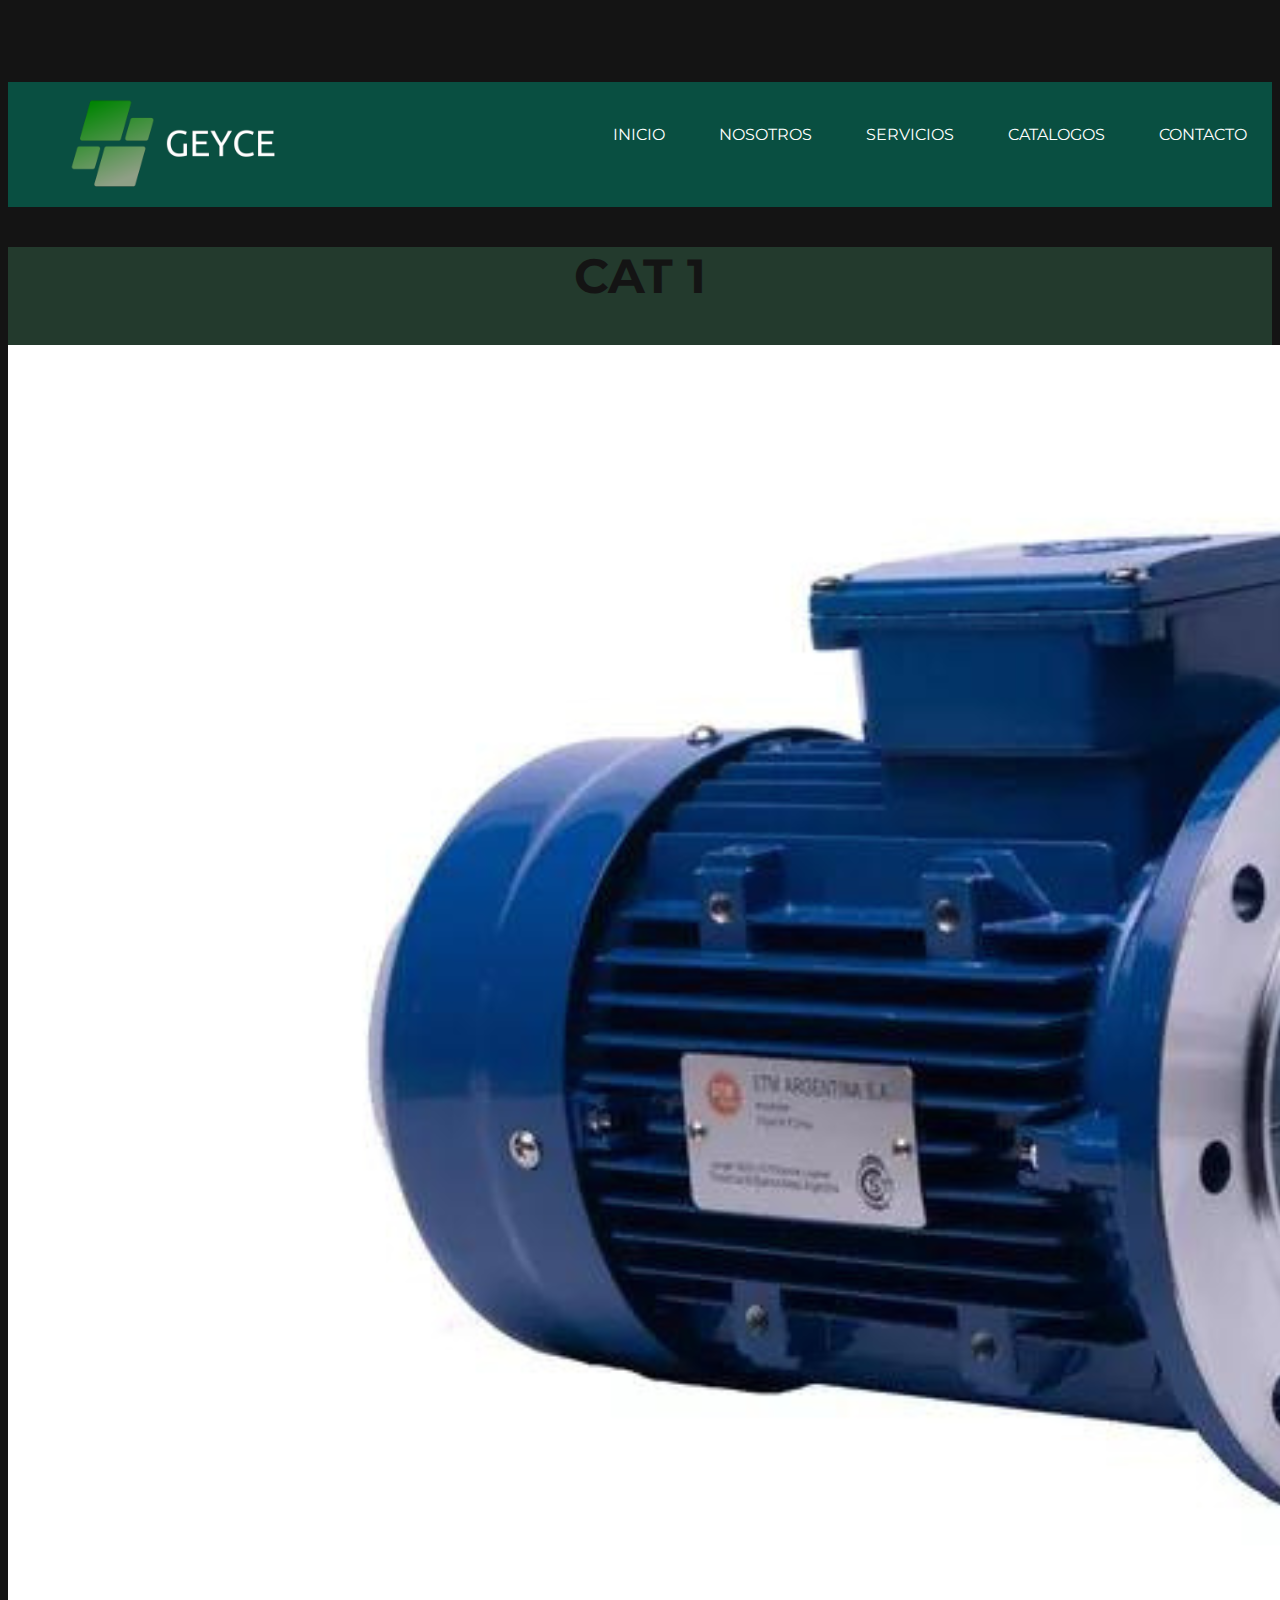
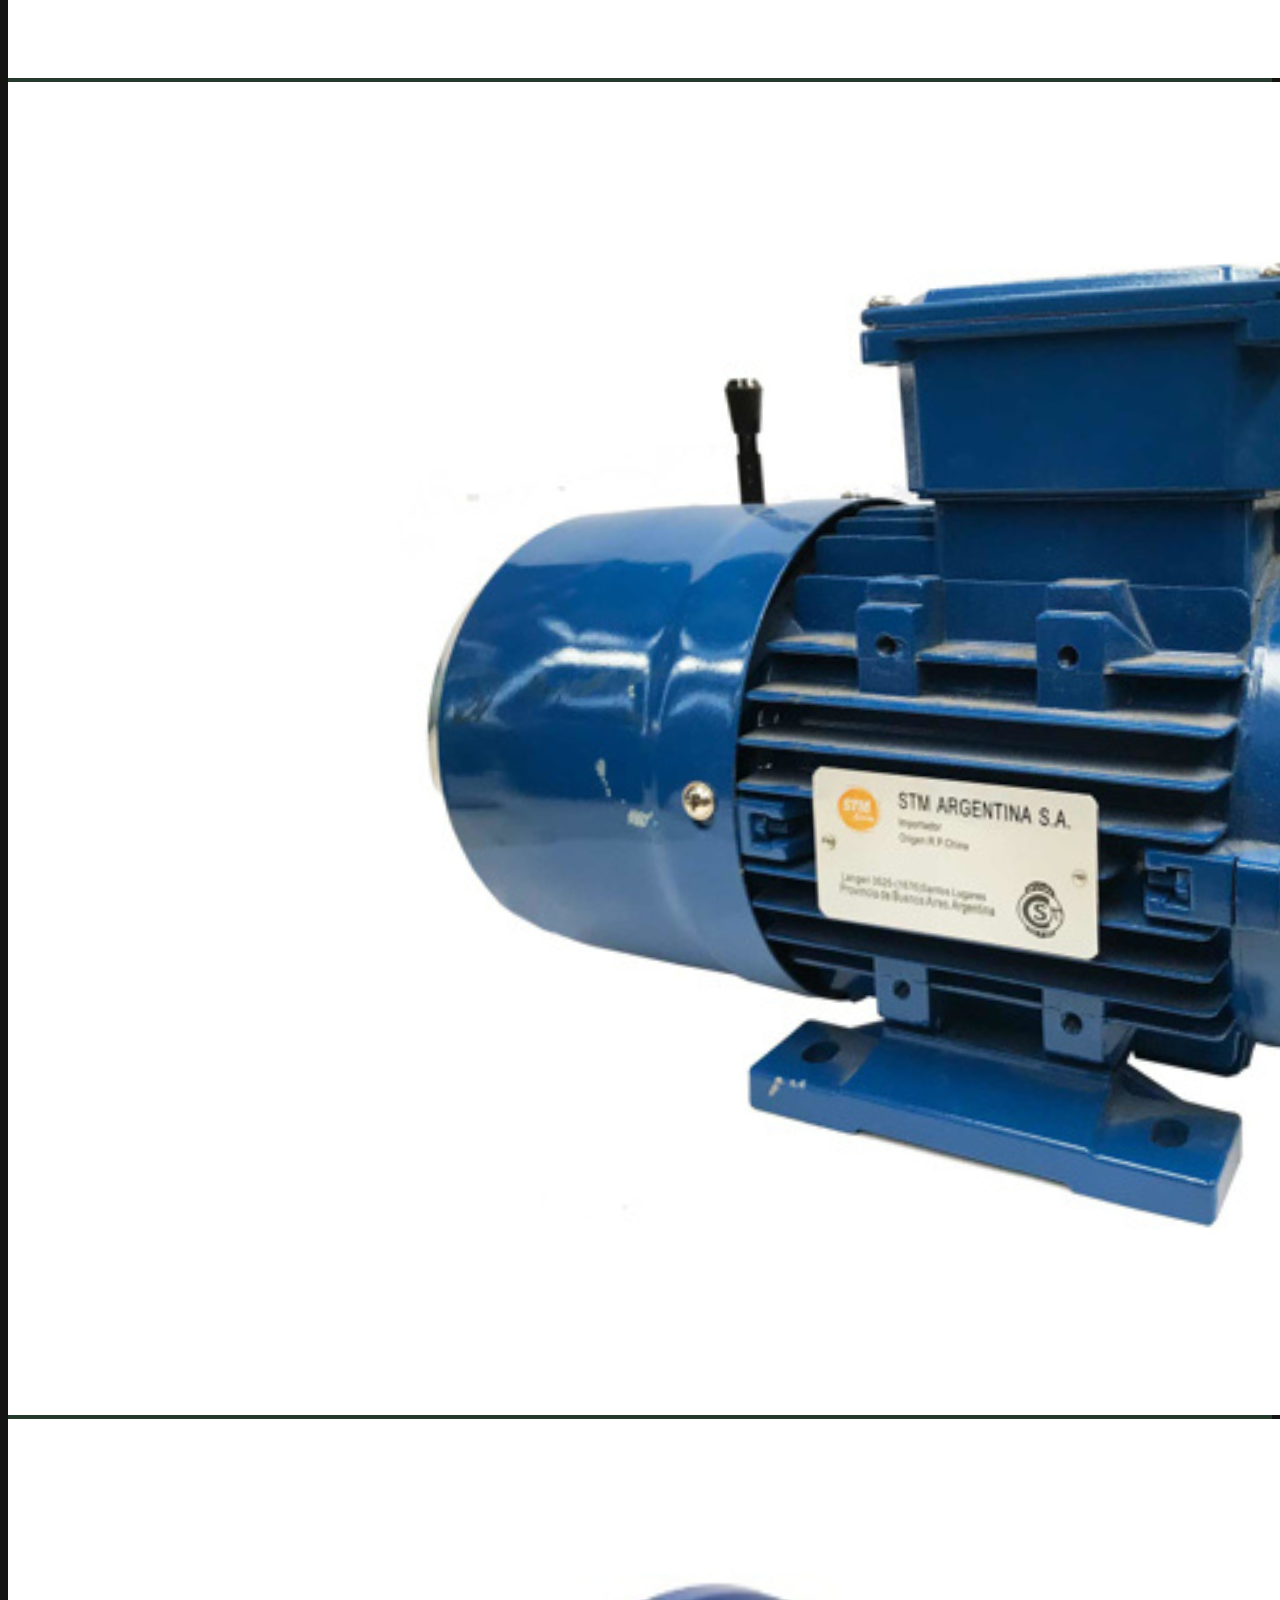
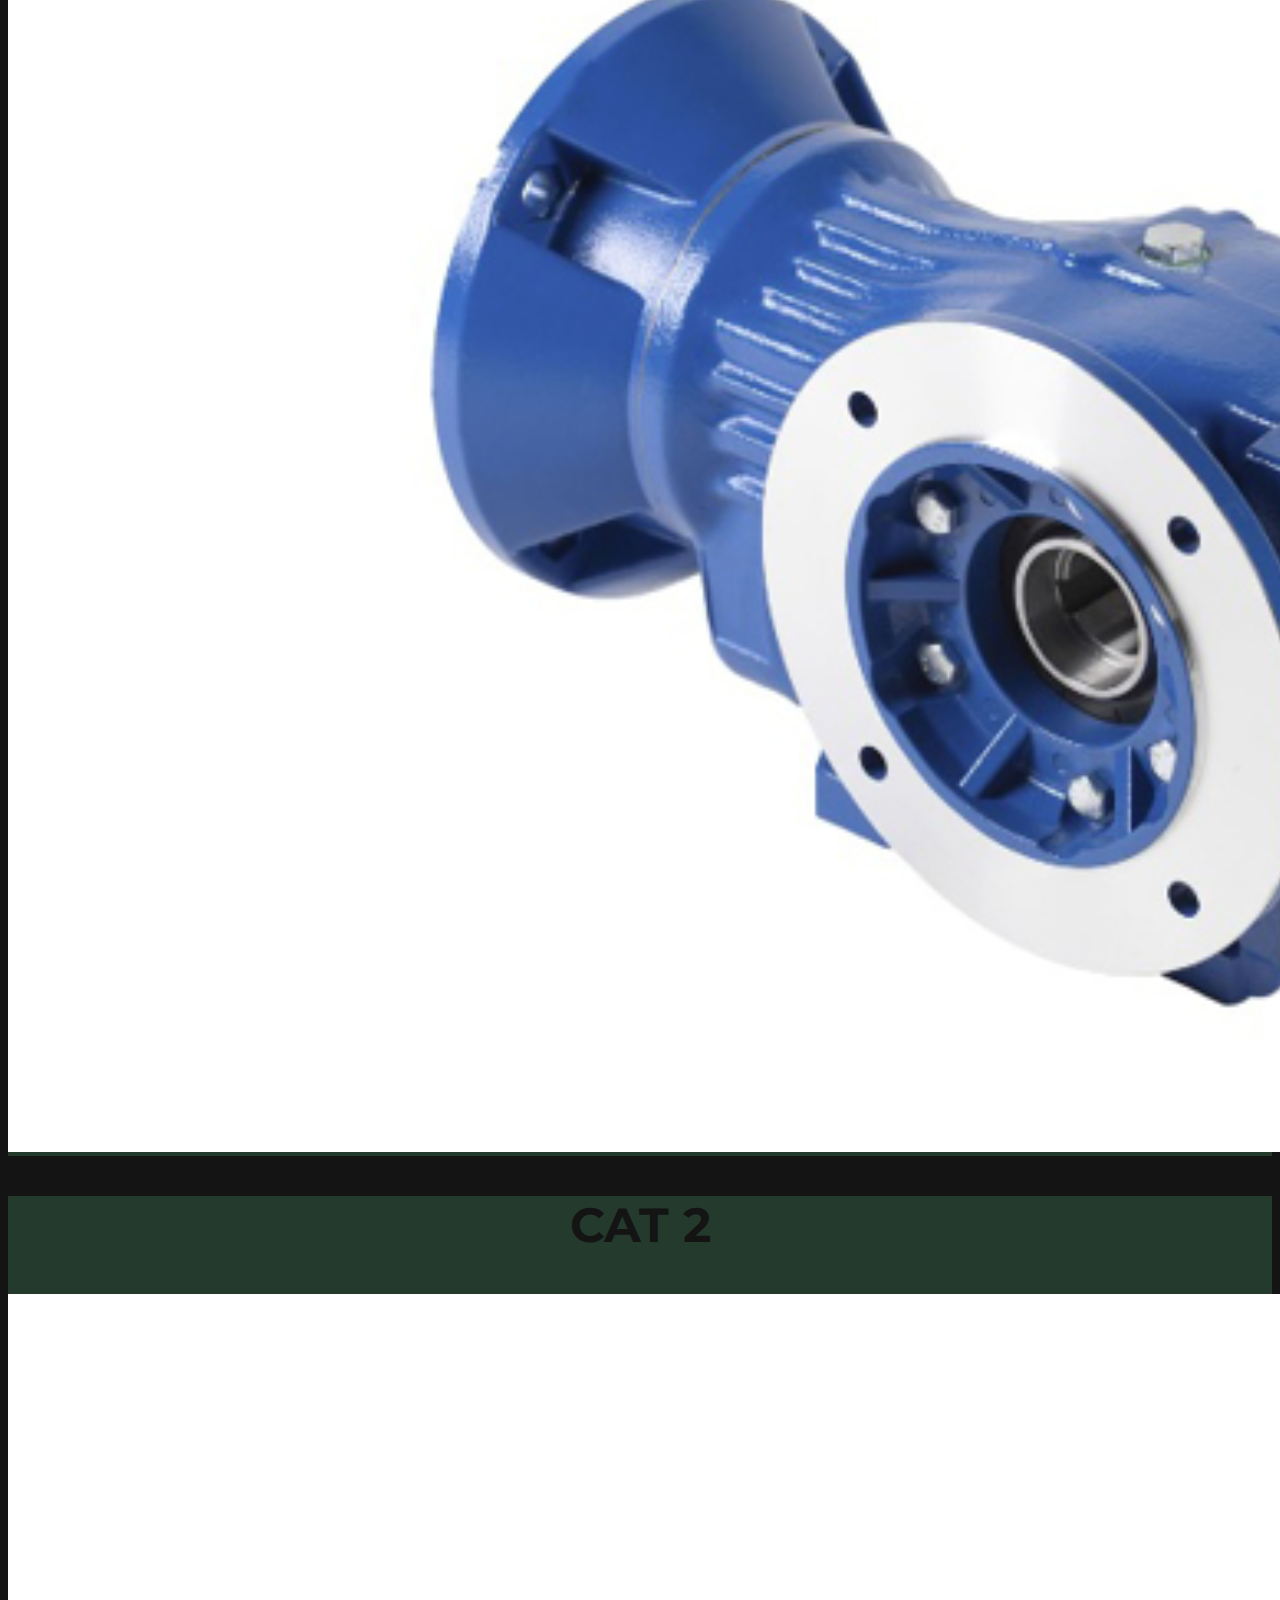
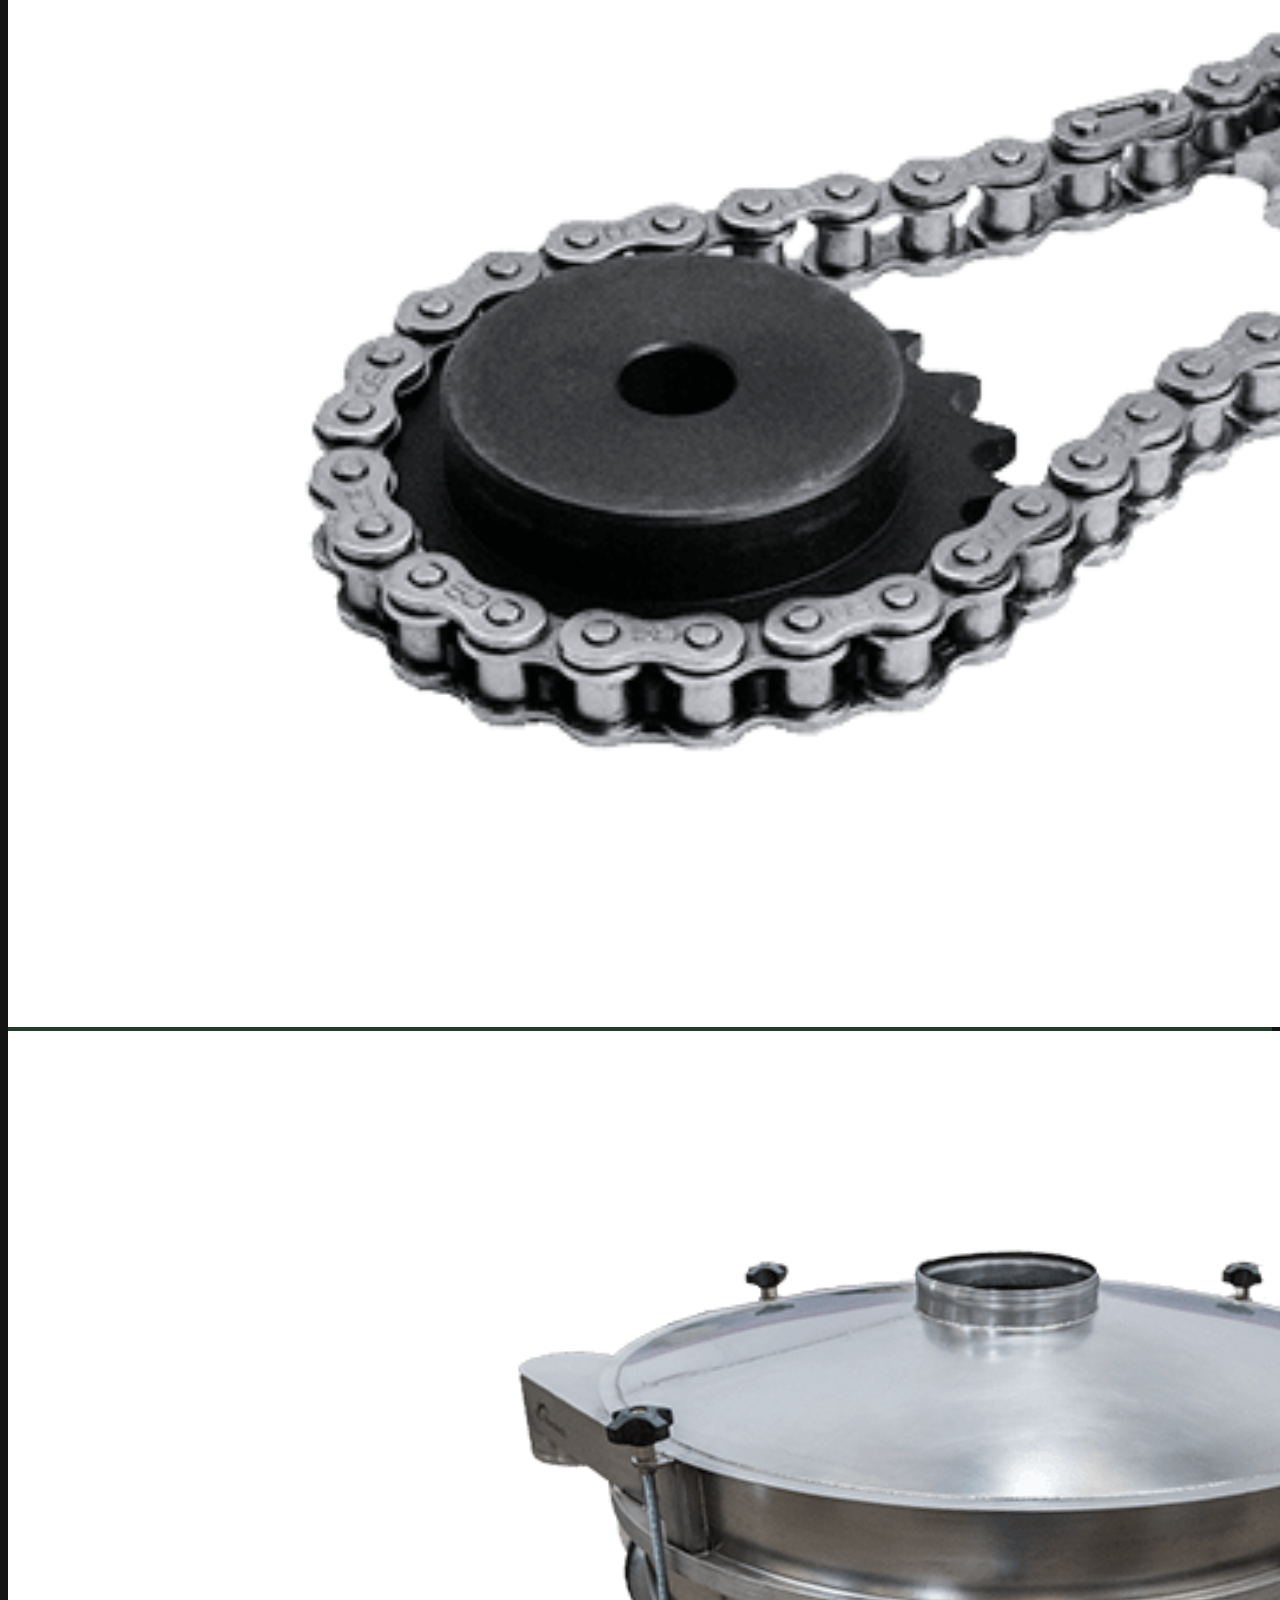
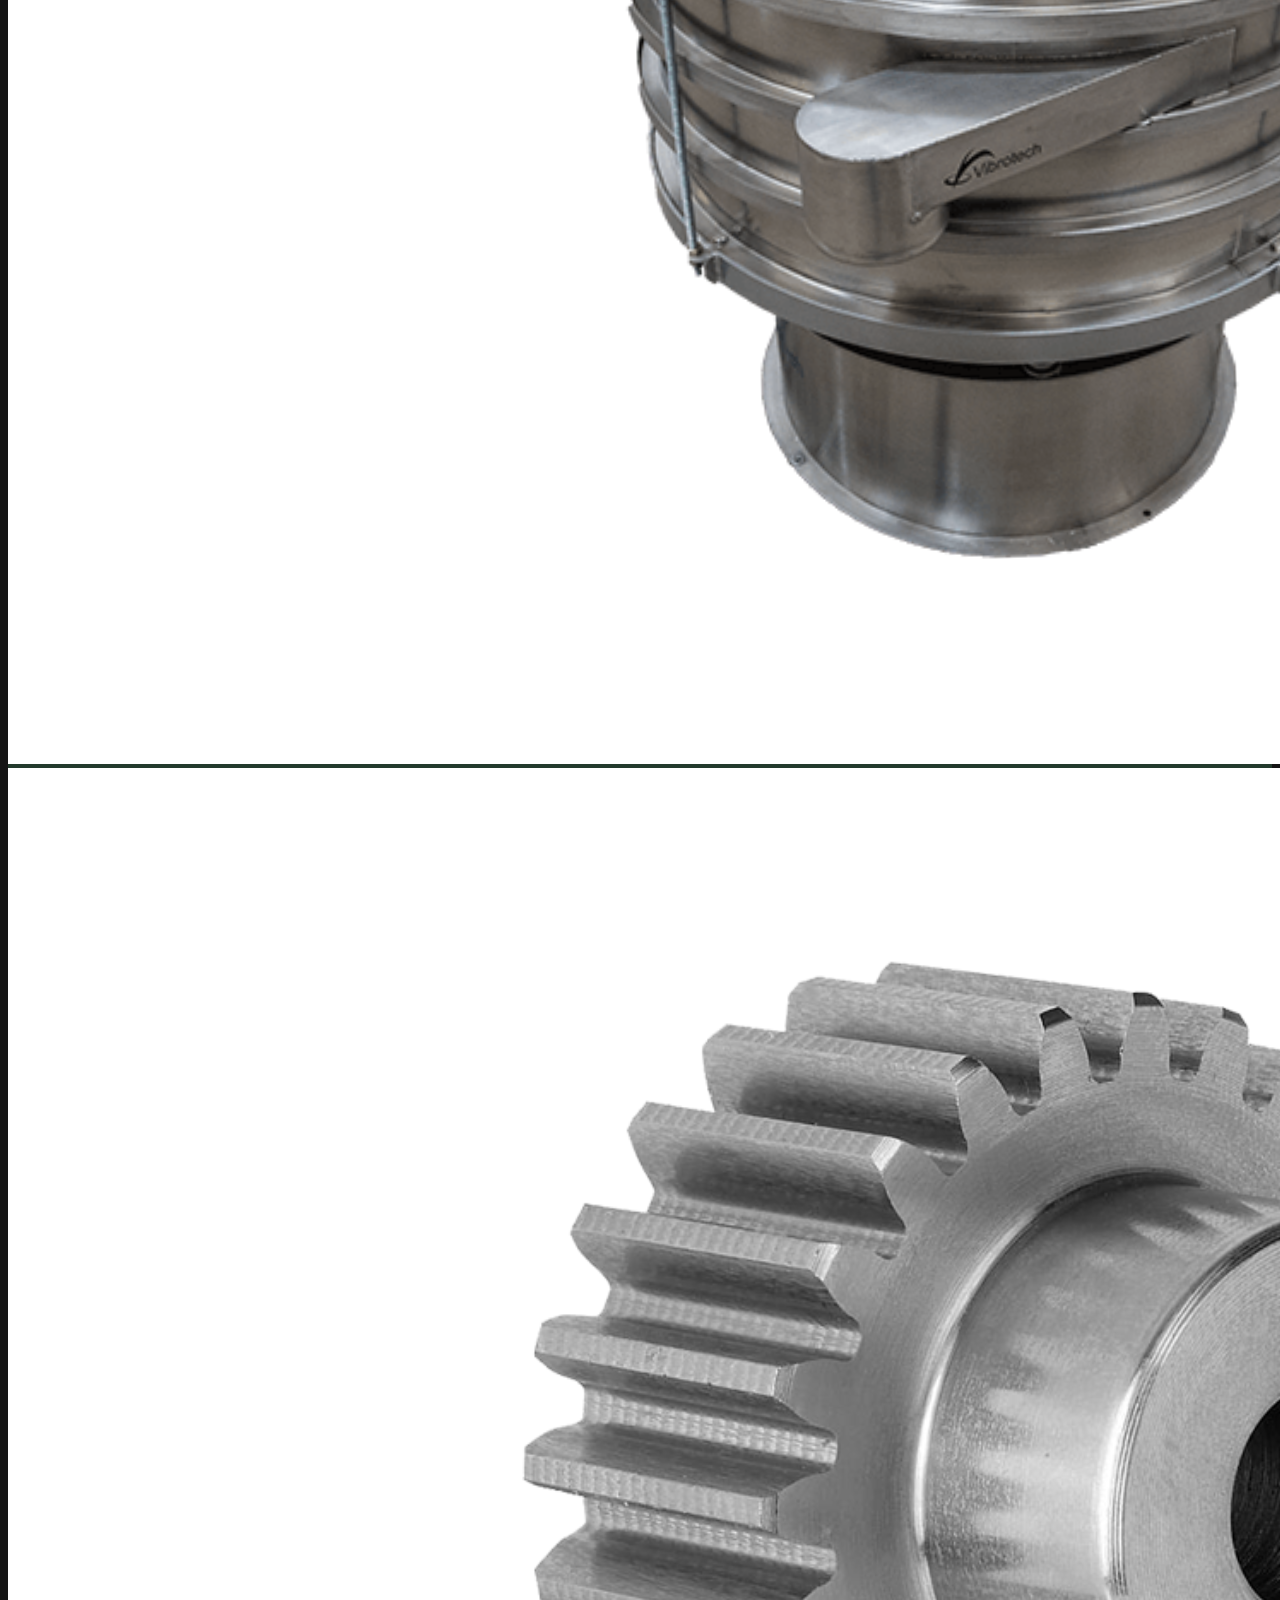
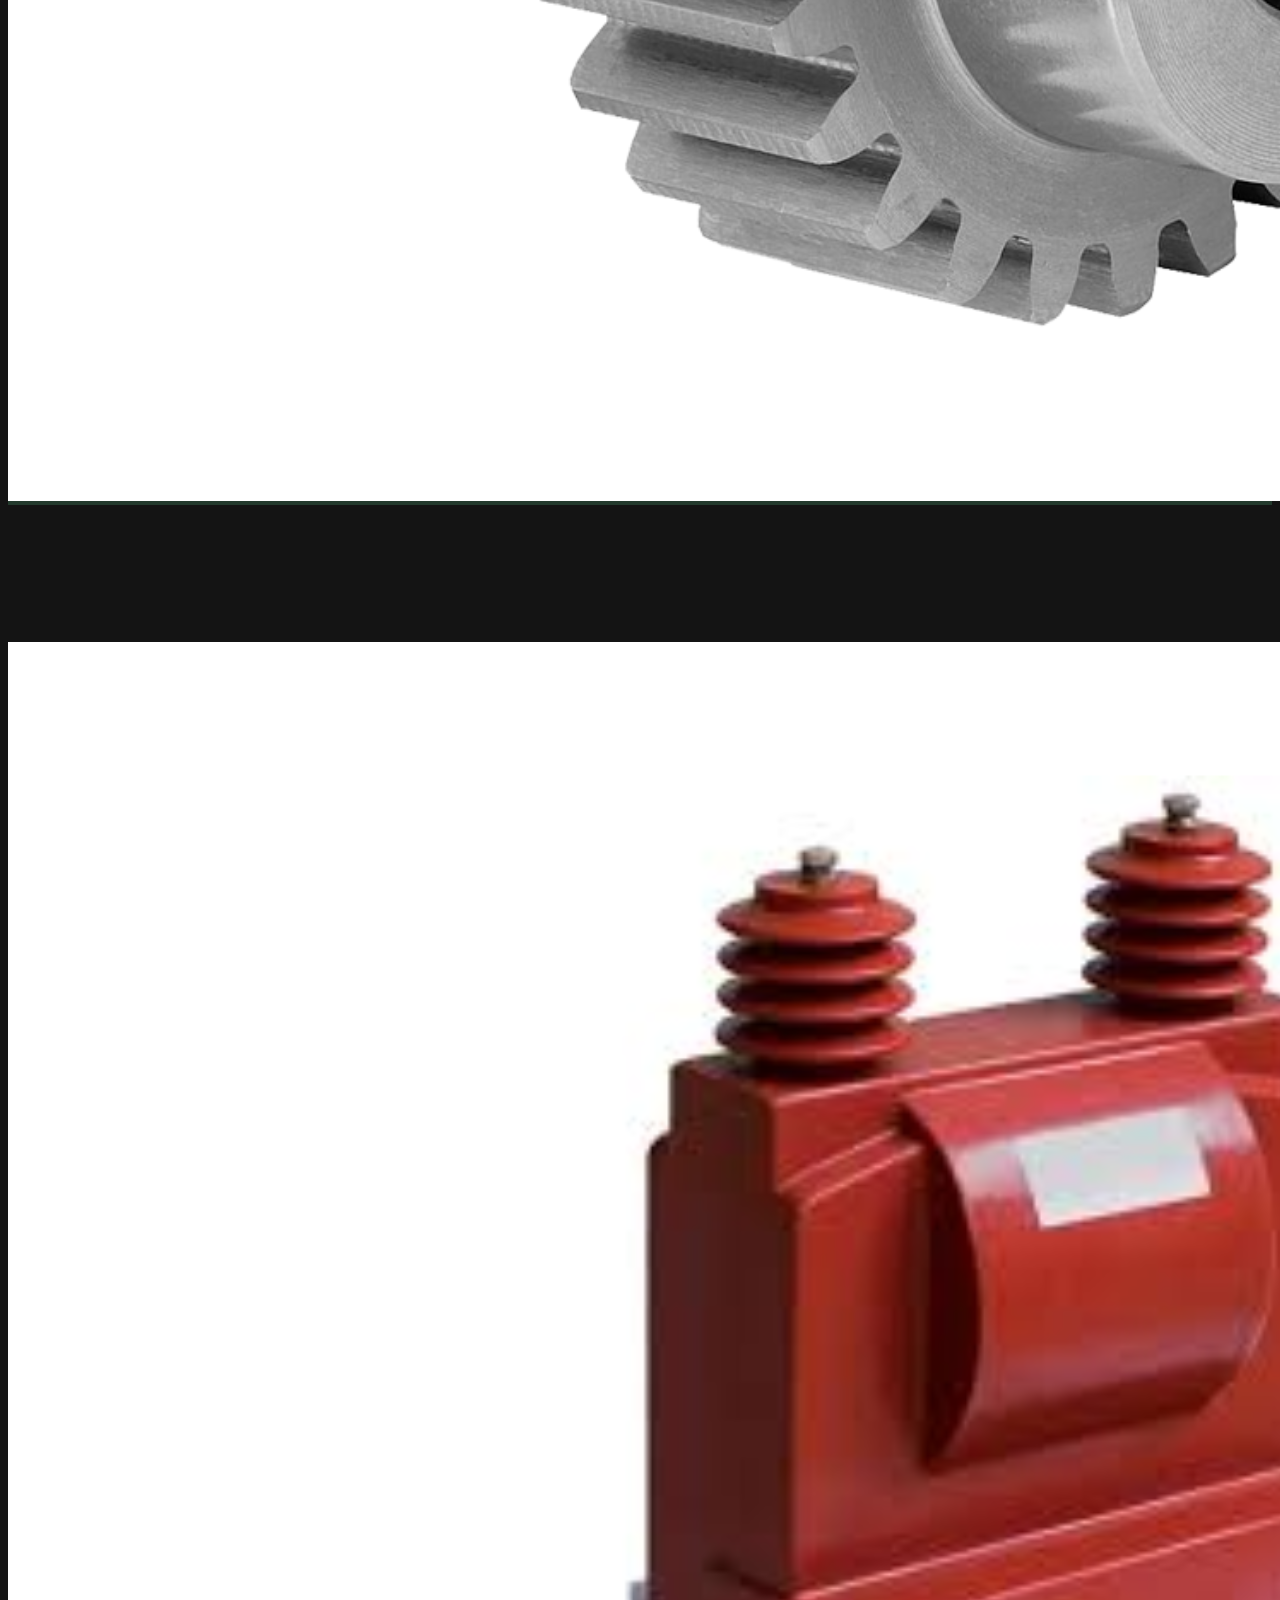
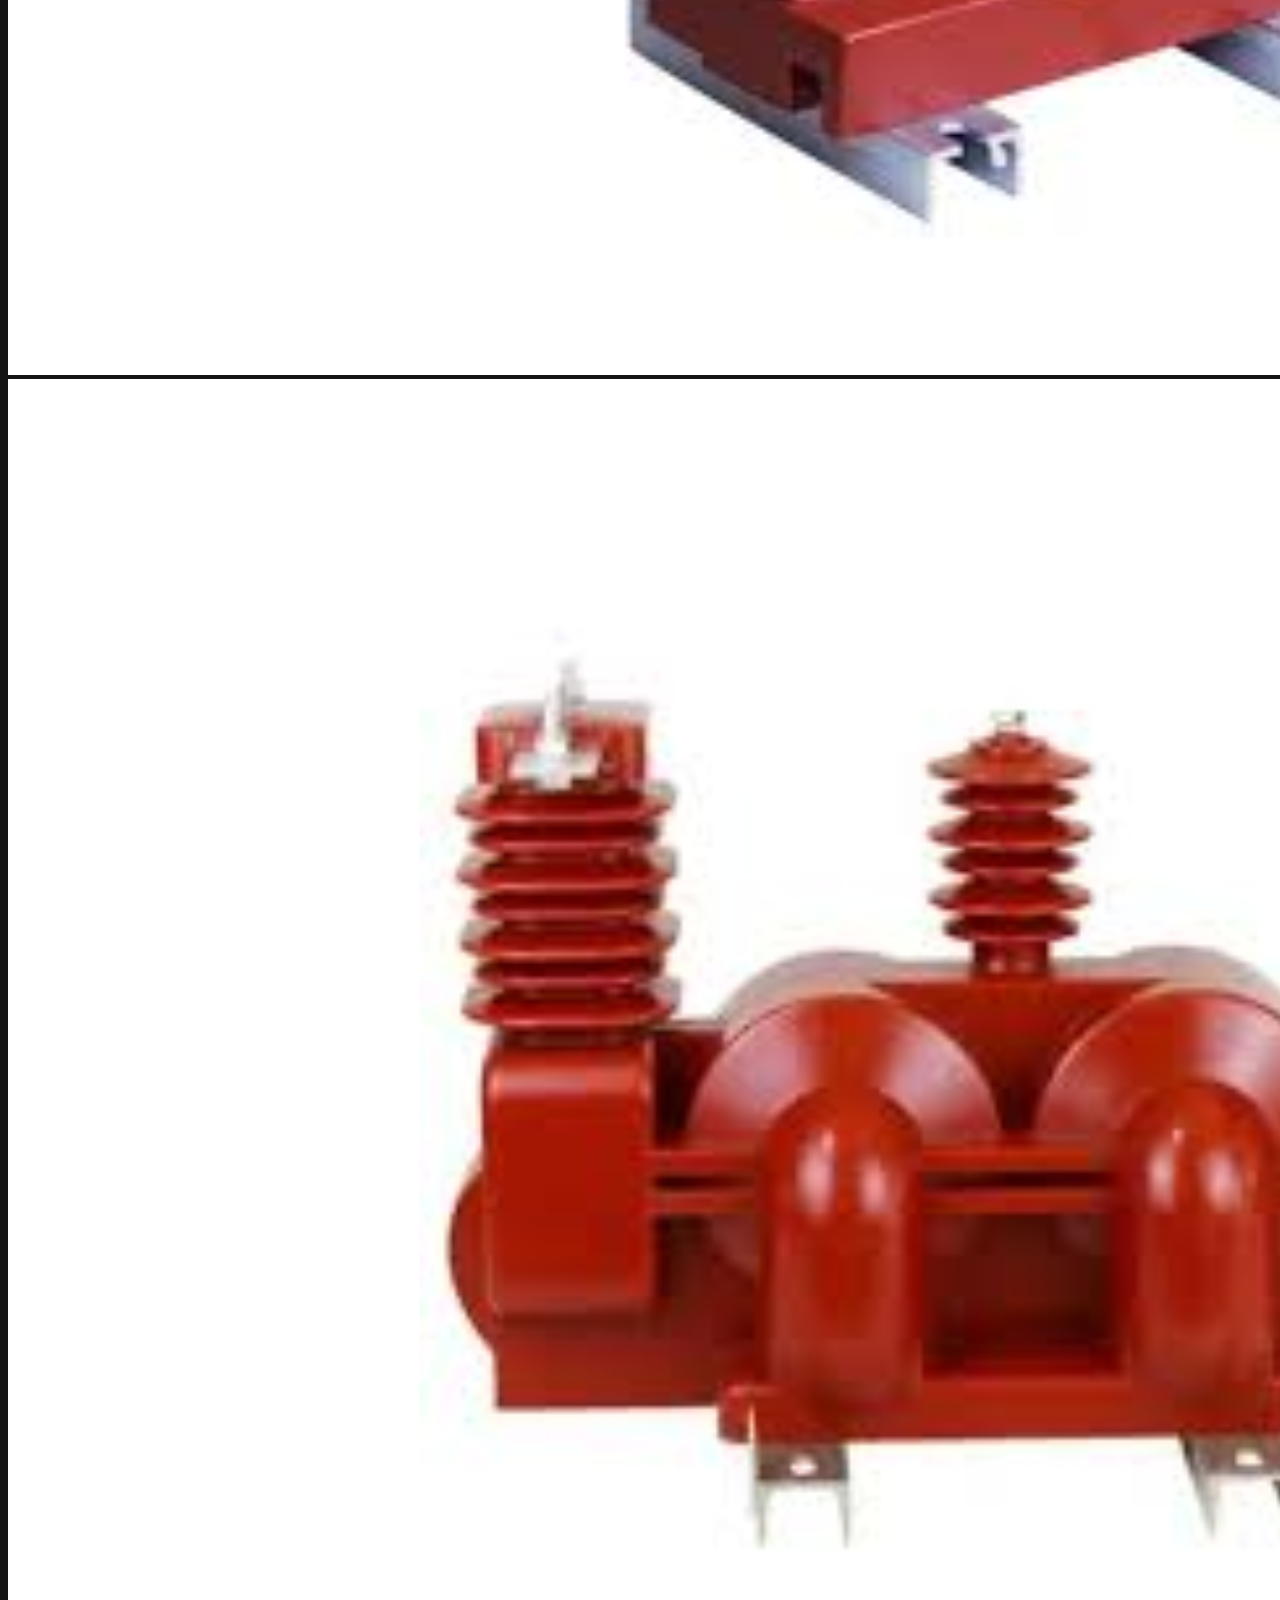
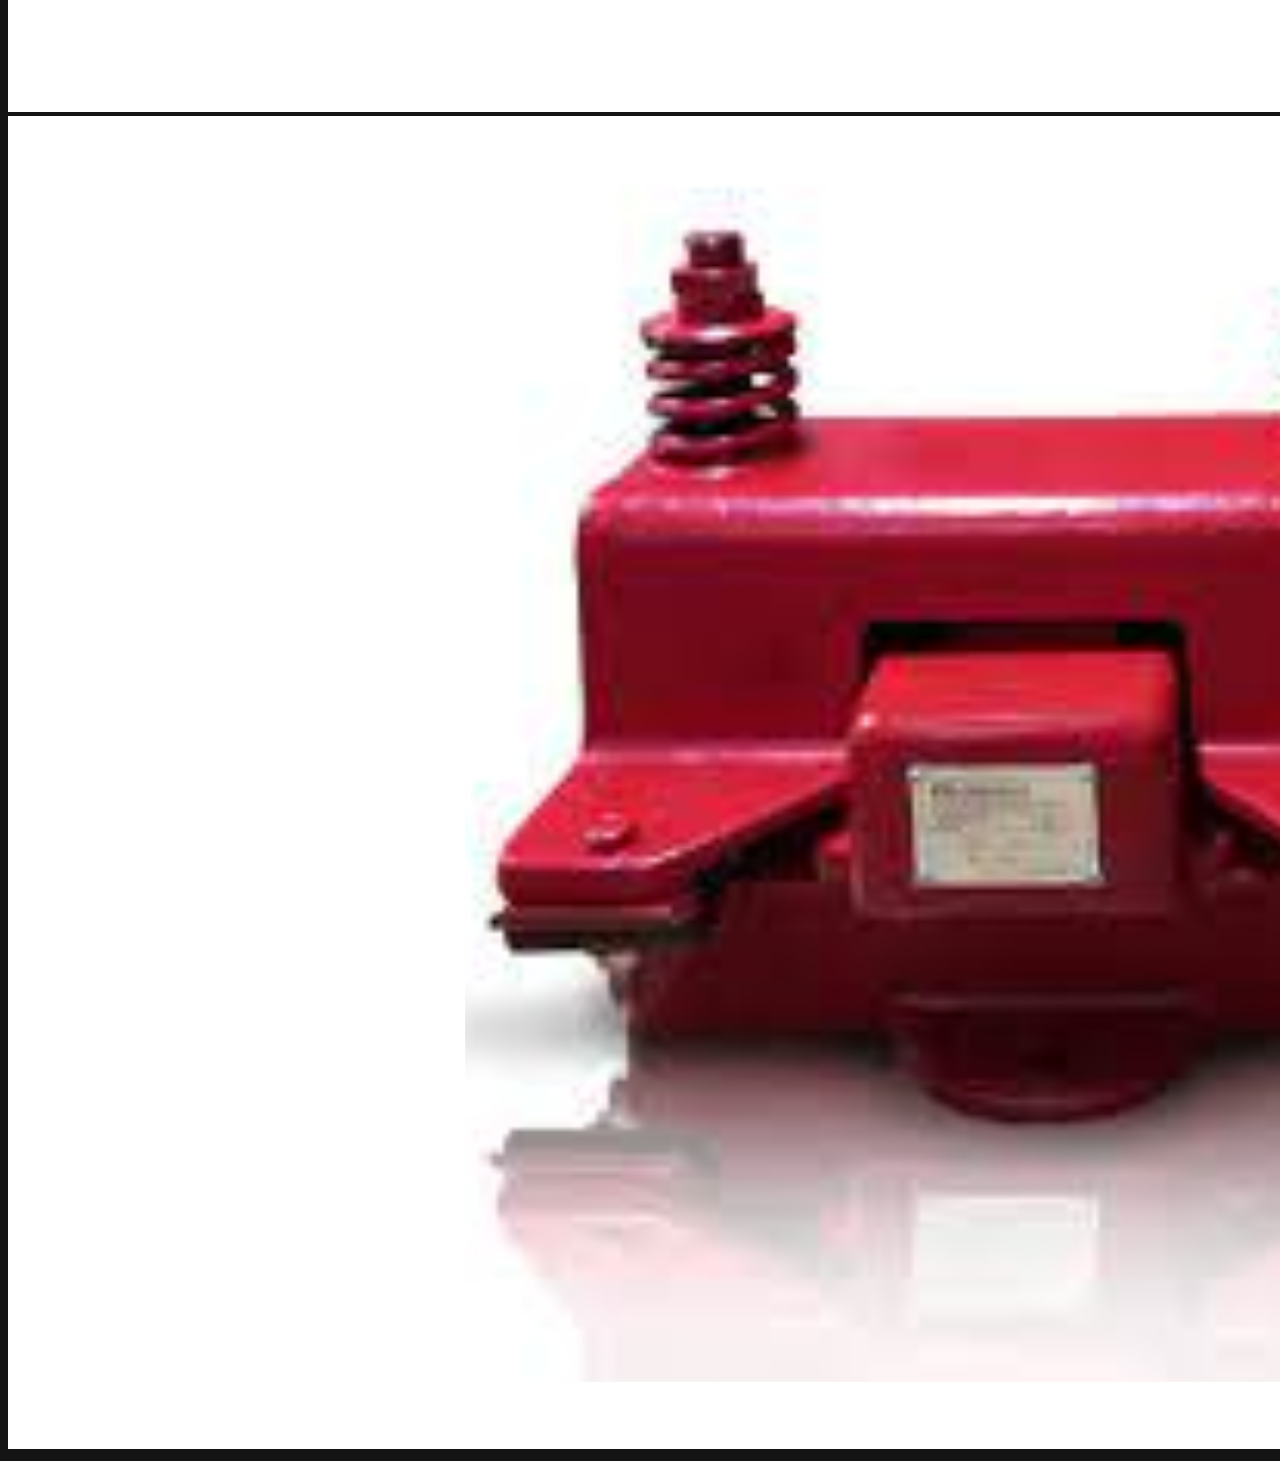
<file: catalogos.html>
<!DOCTYPE html>
<html lang="es">
<head>
    <meta charset="UTF-8">
    <meta name="viewport" content="width=device-width, initial-scale=1.0">
    <meta http-equiv="X-UA-Compatible" content="IE=edge">
    <link href="https://fonts.googleapis.com/css2?family=Montserrat:wght@400;700&display=swap" rel="stylesheet">
    <link rel="stylesheet" href="styles.css">

    <title>Geyce</title>

    <!-- CSS -->
    <link rel="stylesheet" href="styles.css">

</head>

<body>
    <header>
        <h1>GEYCE</h1>
        <nav>
            <img src="images/logo geyce l blanco.png" alt="Logo GEYCE" class="logo">
            <ul>
                <li class="pagina-inactiva"><a href="index.html">INICIO</a></li>
                <li class="pagina-inactiva"><a href="nosotros.html">NOSOTROS</a></li>
                <li class="pagina-inactiva"><a href="servicios.html">SERVICIOS</a></li>     
                <li class="pagina-activa"><a href="catalogos.html">CATALOGOS</a></li>
                <li class="pagina-inactiva"><a href="contacto.html">CONTACTO</a></li>
            </ul>
        </nav>
    </header>
    <main>
        <section class="fondo-verde">
            <h2>CAT 1</h2>
            <img src="images/5.png" alt="Motor 1">
            <img src="images/6.png" alt="Motor 2">
            <img src="images/4.png" alt="Motor 3">
        </section>
        <section class="fondo-verde">
            <h2>CAT 2</h2>
            <img src="images/1.png" alt="Cadena 1">
            <img src="images/3.png" alt="Cadena 2">
            <img src="images/2.png" alt="Cadena 3">
        </section>
        <section class="fondo-verde"></section>
            <h2>CAT 3</h2>
            <img src="images/7.png" alt="Vibrador 1">
            <img src="images/8.png" alt="Vibrador 2">
            <img src="images/9.png" alt="Vibrador 3">
        </section>
    </main>
</body>
</html>
</file>
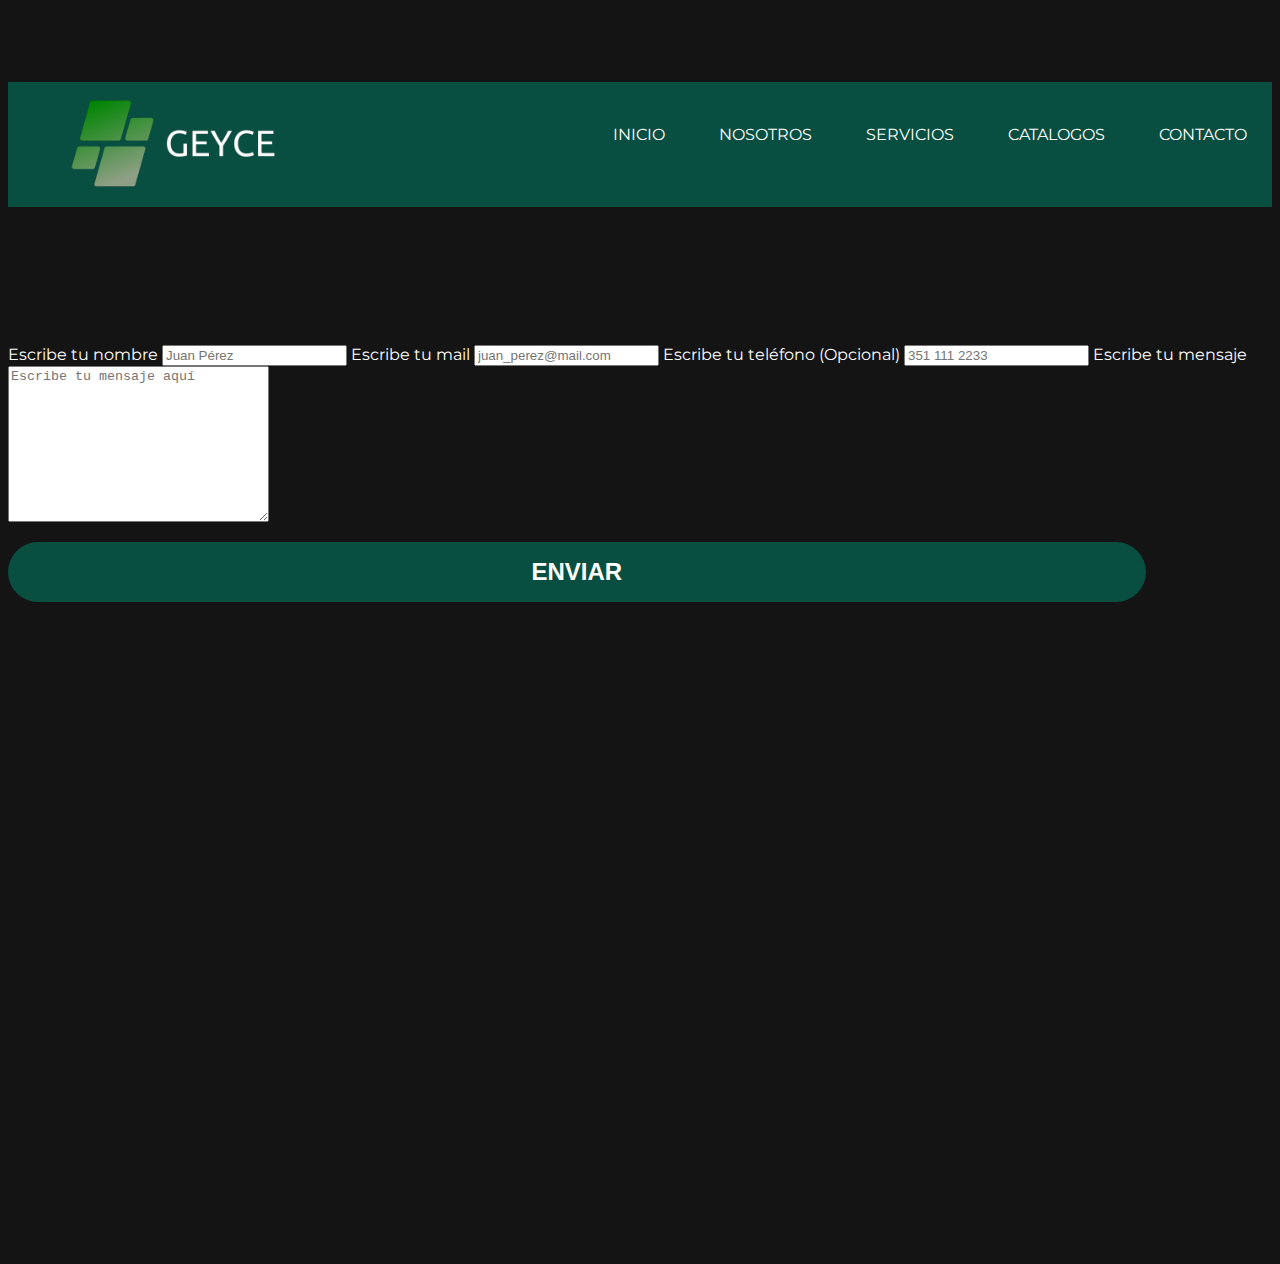
<file: contacto.html>
<!DOCTYPE html>
<html lang="es">
<head>
    <meta charset="UTF-8">
    <meta name="viewport" content="width=device-width, initial-scale=1.0">
    <meta http-equiv="X-UA-Compatible" content="IE=edge">
    <link href="https://fonts.googleapis.com/css2?family=Montserrat:wght@400;700&display=swap" rel="stylesheet">
    <link rel="stylesheet" href="styles.css">

    <title>Geyce</title>

    <!-- CSS -->
    <link rel="stylesheet" href="styles.css">

</head>

<body>
    <header>
        <h1>GEYCE</h1>
        <nav>
            <img src="images/logo geyce l blanco.png" alt="Logo GEYCE" class="logo">
            <ul>
                <li class="pagina-inactiva"><a href="index.html">INICIO</a></li>
                <li class="pagina-inactiva"><a href="nosotros.html">NOSOTROS</a></li>
                <li class="pagina-inactiva"><a href="servicios.html">SERVICIOS</a></li>     
                <li class="pagina-inactiva"><a href="catalogos.html">CATALOGOS</a></li>
                <li class="pagina-activa"><a href="contacto.html">CONTACTO</a></li>
            </ul>
        </nav>
        <h2>Contacto</h2>
    </header>
    <main>
        <section>
            <div>
                <form action="form.php" method="post">
                    <label for="nombre">Escribe tu nombre</label>
                    <input type="text" name="nombre" id="nombre" placeholder="Juan Pérez">
                    
                    <label for="mail">Escribe tu mail</label>
                    <input type="email" name="mail" id="mail" placeholder="juan_perez@mail.com">

                    <label for="telefono">Escribe tu teléfono (Opcional)</label>
                    <input type="tel" name="telefono" id="telefono" placeholder="351 111 2233">

                    <label for="comentarios">Escribe tu mensaje</label>
                    <textarea name="comentarios" id="comentarios" cols="30" rows="10" placeholder="Escribe tu mensaje aquí"></textarea>
                    
                    <input class="boton" type="submit" value="ENVIAR">
                </form>
            </div>
        </section>
        <section>
            <h2>Ubicación</h2>
            <iframe src="https://www.google.com/maps/embed?pb=!1m18!1m12!1m3!1d3407.661997200323!2d-64.21920402501604!3d-31.340706492595736!2m3!1f0!2f0!3f0!3m2!1i1024!2i768!4f13.1!3m3!1m2!1s0x943299673d48358d%3A0x214ebf879048061d!2sDe%20los%20Latinos%206469%2C%20C%C3%B3rdoba!5e0!3m2!1ses-419!2sar!4v1717484099784!5m2!1ses-419!2sar" width="600" height="450" style="border:0;" allowfullscreen="" loading="lazy" referrerpolicy="no-referrer-when-downgrade"></iframe>
        </section>
        <section>
            <p>Lorem ipsum, dolor sit amet consectetur adipisicing elit. Nam quaerat sapiente consectetur ad, repellendus sunt ipsum blanditiis minima consequatur quasi accusantium exercitationem maxime, accusamus repudiandae dolor, vero voluptatum tempora illo.</p>
        </section>
    </main>
</body>
</html>
</file>
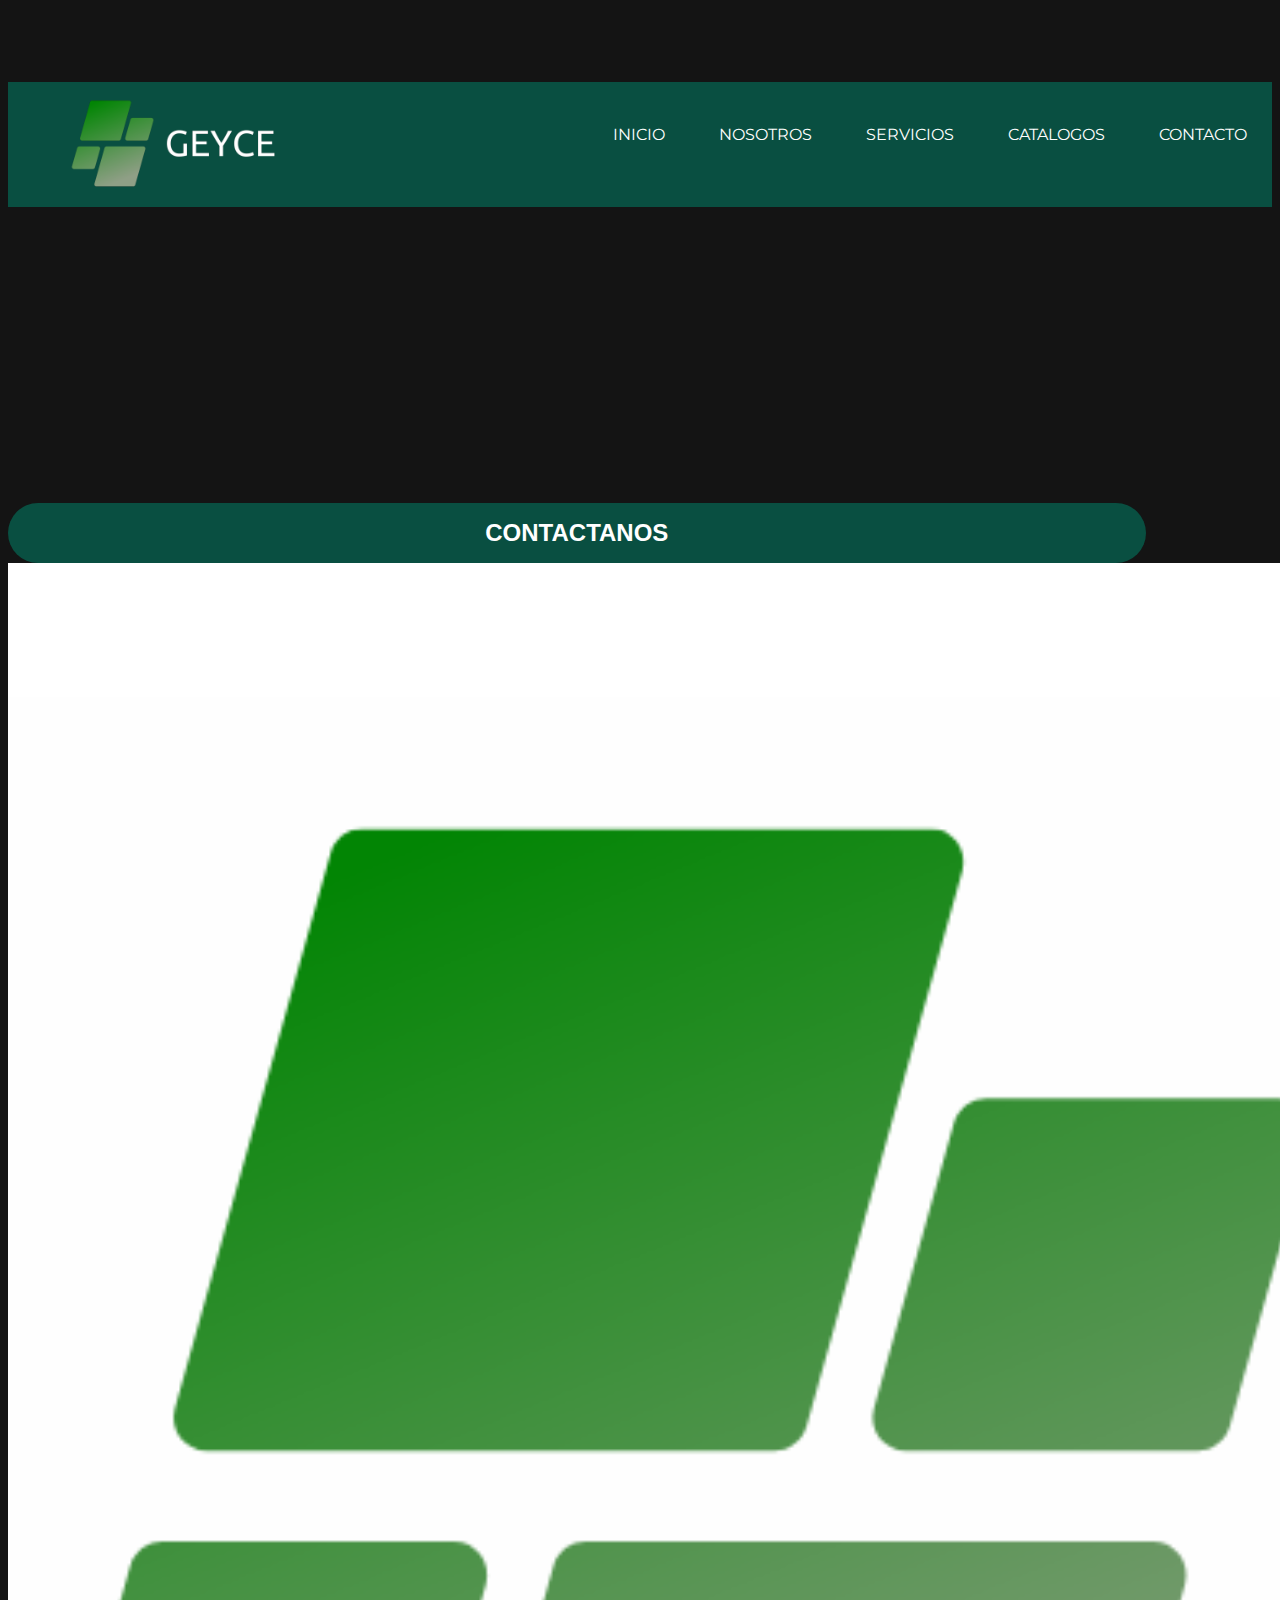
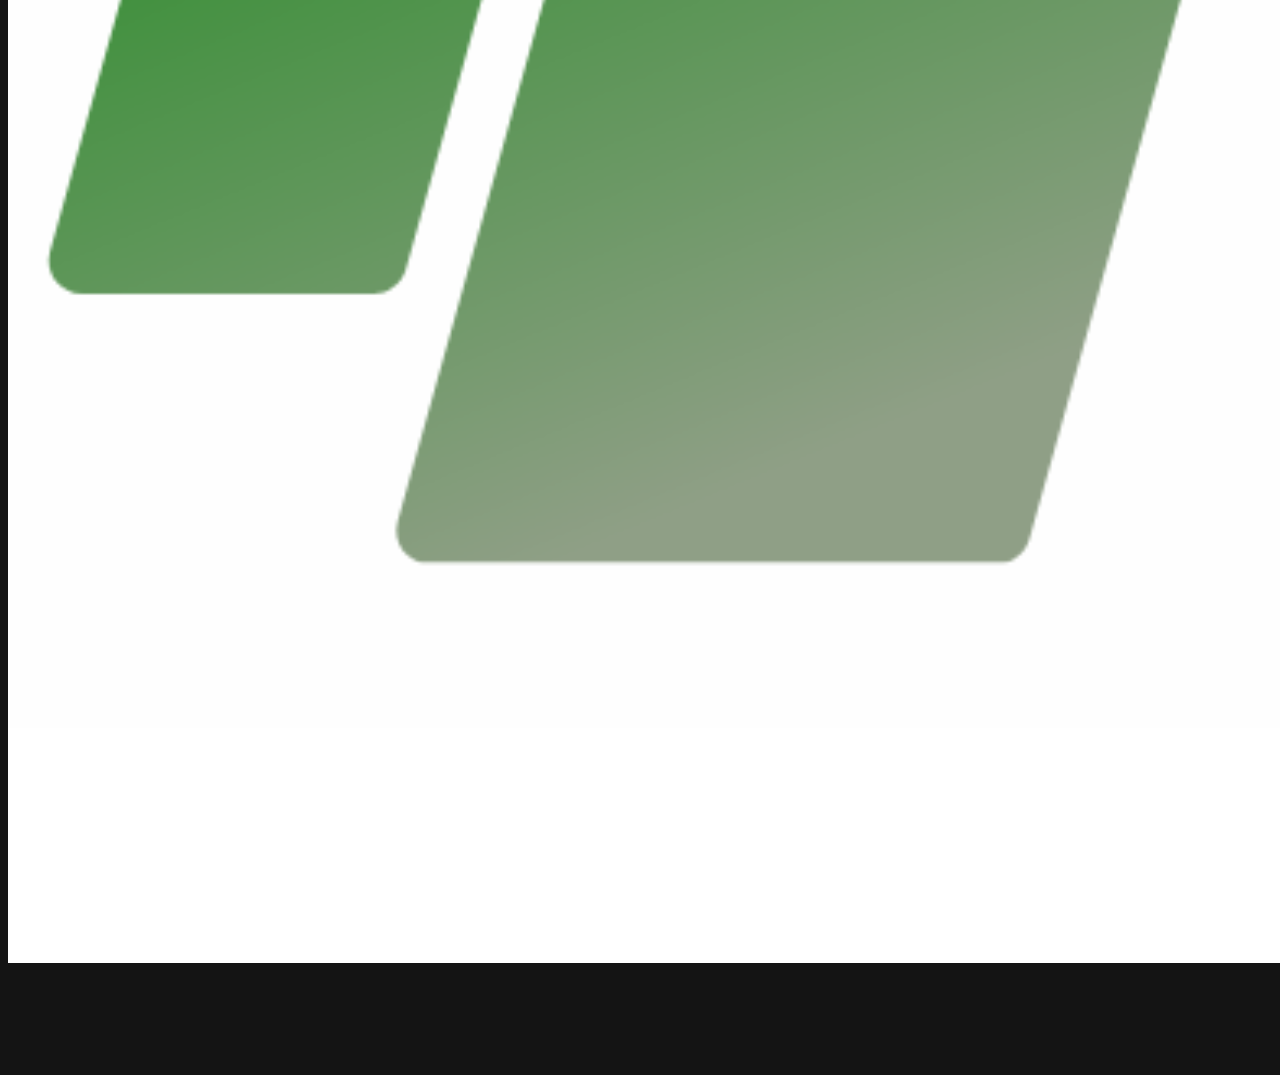
<file: nosotros.html>
<!DOCTYPE html>
<html lang="es">
<head>
    <meta charset="UTF-8">
    <meta name="viewport" content="width=device-width, initial-scale=1.0">
    <meta http-equiv="X-UA-Compatible" content="IE=edge">
    <link href="https://fonts.googleapis.com/css2?family=Montserrat:wght@400;700&display=swap" rel="stylesheet">
    <link rel="stylesheet" href="styles.css">

    <title>Geyce</title>

    <!-- CSS -->
    <link rel="stylesheet" href="styles.css">

</head>

<body>
    <header>
        <h1>GEYCE</h1>
        <nav>
            <img src="images/logo geyce l blanco.png" alt="Logo GEYCE" class="logo">
            <ul>
                <li class="pagina-inactiva"><a href="index.html">INICIO</a></li>
                <li class="pagina-activa"><a href="nosotros.html">NOSOTROS</a></li>
                <li class="pagina-inactiva"><a href="servicios.html">SERVICIOS</a></li>     
                <li class="pagina-inactiva"><a href="catalogos.html">CATALOGOS</a></li>
                <li class="pagina-inactiva"><a href="contacto.html">CONTACTO</a></li>
            </ul>
        </nav>
    </header>
    <main>
        <section>
            <h2>SOMOS GEYCE</h2>
            <h3>COMPROMETIDOS CON SOLUCIONES,</h3>
            <h3>QUE MARCAN LA DIFERENCIA</h3>
            <button class="boton">CONTACTANOS</button>
        </section>
        <aside>
            <img src="images/logo 1.png" alt="Logo Geyce">
        </aside>
        <section>
            <p>En GEYCE, nos enorgullece ser distribuidores oficiales de marcas reconocidas a nivel mundial como STM Italy, GSM, Tramec y Vibromaq. Esta asociación nos permite ofrecer a nuestros clientes productos de la más alta calidad y tecnología avanzada. Con más de 40 años de experiencia en la industria, nos hemos consolidado como proveedores líderes de motores, reductores, bombas de agua y equipos industriales en Córdoba, Argentina, siendo una opción confiable para empresas en los sectores industriales, construcción de máquinas, metalúrgica autopartista, agroalimentos, lácteos, construcción, canteras, mineras, etc...</p>
        </section>
    </main>
</body>
</html>
</file>
<file: styles.css>
/* TIPOGRAFIAS */

body {
    font-family: 'Montserrat', sans-serif;
    font-size: 16px;
    background-color: #141414;
        color: white; /* Cambiar el color del texto a blanco para que sea legible */
    .fondo-verde { background-color: #3c755467}

h1{
    color: #141414; /* Mismo color que fondo, para que no se vea, pero impacteen SEO */
    size-adjust: 10px;
}


h2 {
    font-size: 3rem;
    color: #141414;
}

h3 {
    font-size: 2rem;
    color: #141414;
}

h4 {
    font-size: 1rem;
    color: #141414;
}

h1,h2,h3,h4 {
    text-align: center;
}

p {
    color: #141414;
}

/* NAVBAR */

nav {
    background-color: #094f41; /* Color de fondo del menú */
    padding: 10px 0; /* Espacio alrededor del contenido */
    font-family: 'Montserrat', sans-serif; /* Tipografía Montserrat */
    display: flex; /* Usar flexbox para el diseño */
    align-items: center; /* Alinear elementos verticalmente */
}

.logo {
    width: 20%; /* Ancho del logo */
    padding-left: 50px;
    margin-right: 20px; /* Espacio a la derecha del logo */
}

nav ul {
    list-style: none; /* Quitar viñetas de la lista */
    margin: 0; /* Eliminar márgenes predeterminados */
    padding: 10px; /* Espaciado entre links */
    flex-grow: 1; /* Permitir que la lista ocupe el espacio restante */
    text-align: right; /* Alinear elementos a la derecha */
}

nav li {
    display: inline-block; /* Mostrar elementos de la lista en línea */
    margin-left: 20px; /* Espacio entre elementos */
    margin-bottom: 20px;
}

nav li a {
    color: #fff; /* Color del texto de los enlaces */
    text-decoration: none; /* Eliminar subrayado de los enlaces */
    padding: 10px 15px; /* Espacio alrededor del texto de los enlaces */
}

nav li a:hover { /* Efecto hover para los enlaces */
    background-color: #007bff; /* Color de fondo al pasar el cursor */

    .pagina-activa { 
        font-weight: bold;
        color: #ffffff;
        list-style-type: none;}
    .pagina-inactiva { 
        color: #ffffff; 
        list-style-type: none;}
}


/* FOOTER */

footer ul{
    list-style-type: none;}


/* BOTONES */

.boton {
    background-color: #094f41;
    color: #ffffff;
    padding: 1rem 3rem;
    margin-top: 1rem;
    font-size: 1.5rem;
    text-decoration: none;
    font-weight: bold;
    border-radius: 5rem;
    width: 90%;
    text-align: center;
    border: none;}

    /* IMAGENES */

    .logo-web { 
    width: 20%;
    margin-top: 2%;
    margin-left: 2%;}


    /* VIDEOS */
    .video-grande {
        width: 50%;
        padding: auto;

    }
    .videos-chicos {
        width: 25%;
        padding: auto;
    }
</file>
